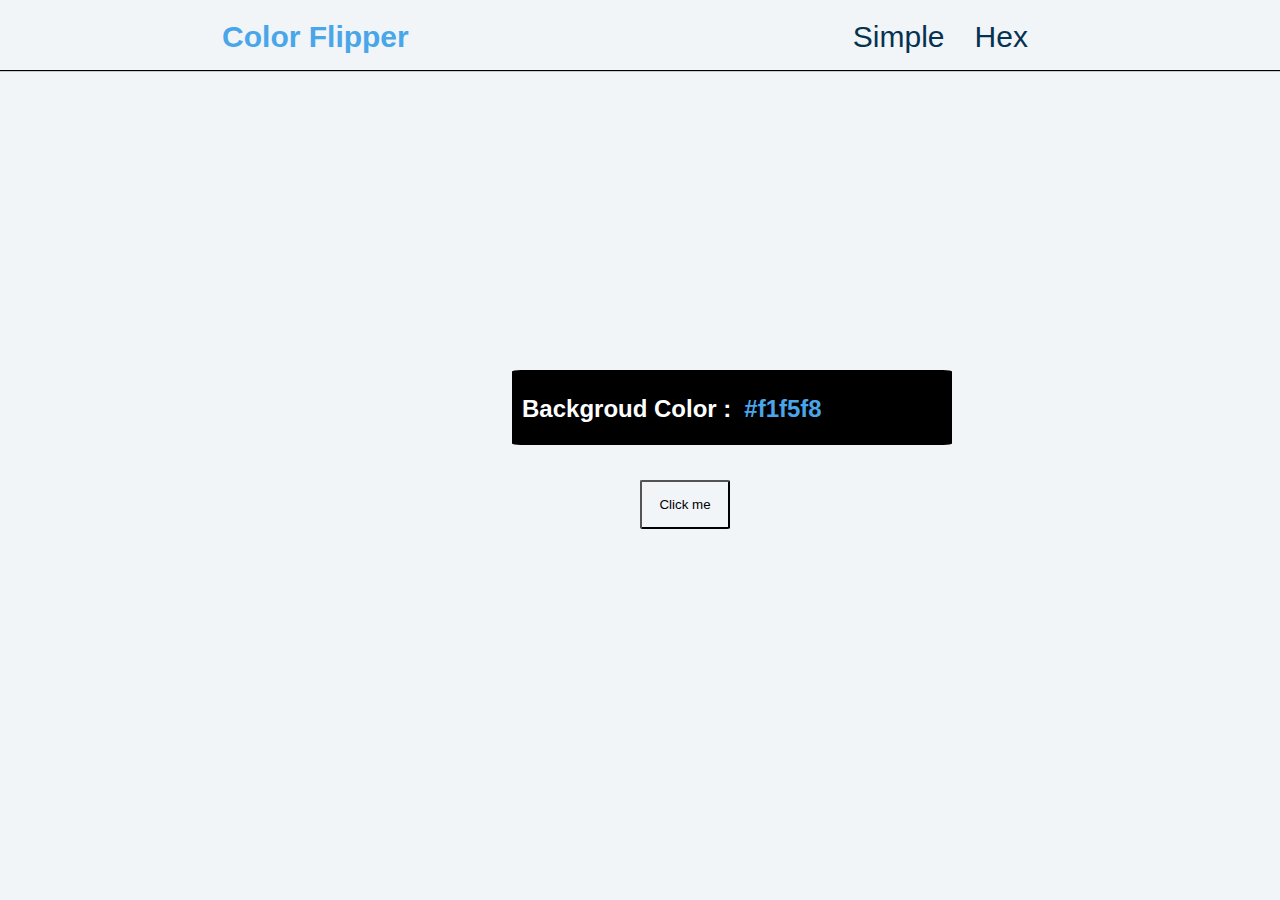
<file: index.html>
<!DOCTYPE html>
<html lang="en">
<head>
    <meta charset="UTF-8">
    <meta http-equiv="X-UA-Compatible" content="IE=edge">
    <meta name="viewport" content="width=device-width, initial-scale=1.0">
    <title>Color Flipper</title>
    <link rel="stylesheet" href="Style.css">
</head>
<body>
        <nav class="navBar">
            <div id="colorFlipper">
                <h4>Color Flipper</h4>
            </div>
            <div class="links"> 
                <p><a href="index.html" class="color_links">Simple</a></p>
                <p><a href="hex.html" class="color_links">Hex</a></p>
            </div>
        </nav>

 
    <main>
        <div class="container">
            <h2>Backgroud Color : <span class="color"> #f1f5f8
            </span></h2>

            <button class="button-23 btn-hero" id="btn">Click me</button>

        </div>



    </main>        





<script src="app.js"></script>

</body>
</html>
</file>
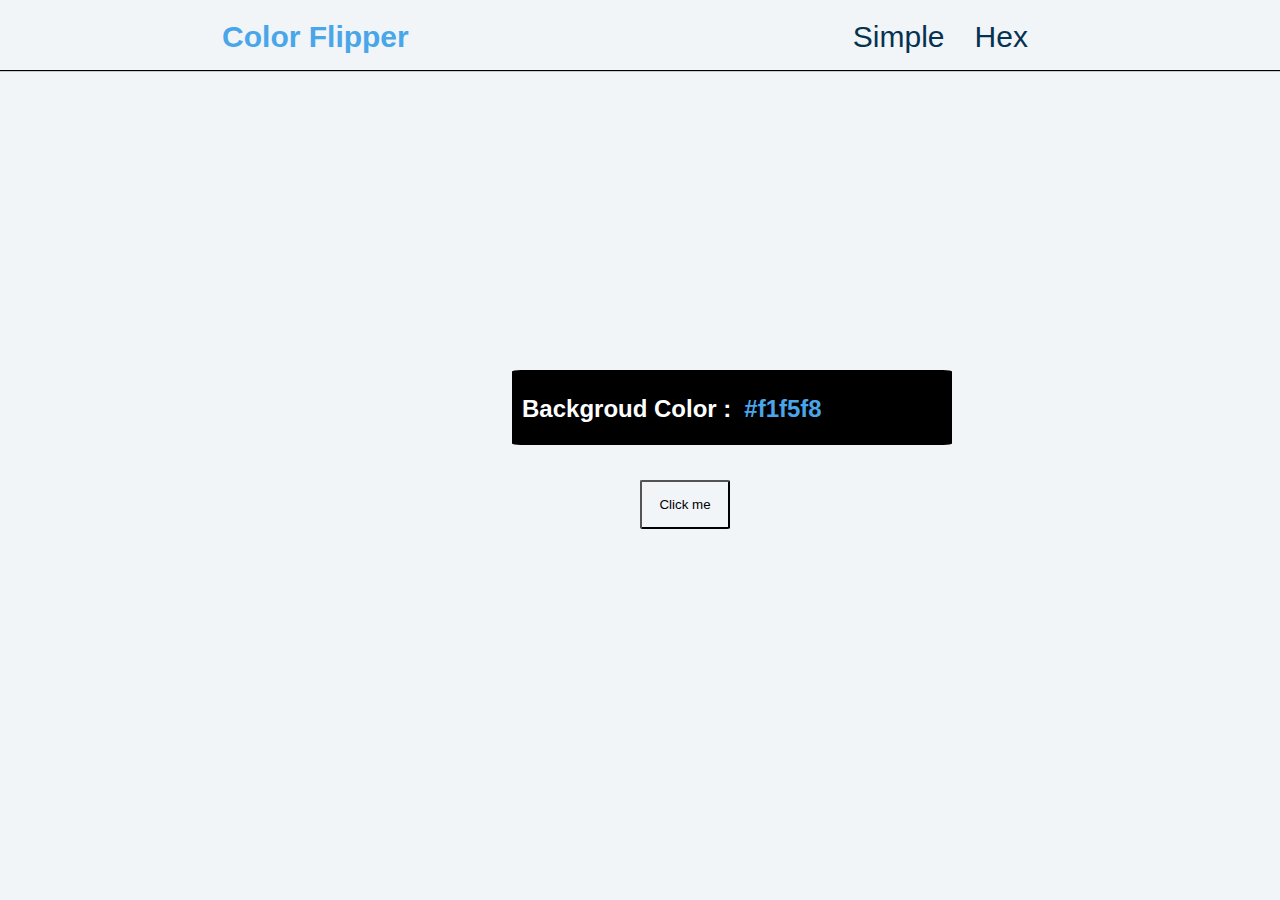
<file: hex.html>
<!DOCTYPE html>
<html lang="en">
<head>
    <meta charset="UTF-8">
    <meta http-equiv="X-UA-Compatible" content="IE=edge">
    <meta name="viewport" content="width=device-width, initial-scale=1.0">
    <title>Color Flipper</title>
    <link rel="stylesheet" href="Style.css">
</head>
<body>
        <nav class="navBar">
            <div id="colorFlipper">
                <h4>Color Flipper</h4>
            </div>
            <div class="links"> 
                <p><a href="index.html" class="color_links">Simple</a></p>
                <p><a href="hex.html" class="color_links">Hex</a></p>
            </div>
        </nav>

 
    <main>
        <div class="container">
            <h2>Backgroud Color : <span class="color"> #f1f5f8
            </span></h2>

            <button class="button-23 btn-hero" id="btn">Click me</button>

        </div>



    </main>        





<script src="hex.js"></script>

</body>
</html>
</file>
<file: Style.css>
*{
    margin: 0;
    font-family:
    "Open Sans", sans-serif;

}

body {
    background-color: #F1f5f8;
}
.navBar {
    display: flex;
    justify-content: space-around;
    height: 50px;
    padding-top: 20px;
    box-shadow:0px 1px 1px black;
    background-color: #F1f5f8;
}

#colorFlipper {
    display: flex;
    justify-content: space-around;
    color: #49a6e9;
    font-size: 30px;
}



.links {
    display: flex;
    justify-content: space-between;
    font-size: 30px;
 
}

a:hover {
    color: #49a6e9;

}

 .color_links{
    display: flex;
    justify-content: space-around;
    color: #063251;
    text-decoration: none;
    margin-right: 30px;
}


h2{
    height: 50px;
    display: flex;
    background-color: black;
    color: white;
    border-radius: 2%;
    width: 430px;
    
    margin-left: 40%;
    padding-left: 10px;
    padding-top: 25px;
}


span{
    color: #49a6e9;
    margin-left: 13px;
    
    
}

.button-23 {
    margin-top: 35px;
    margin-left: 50%;
    width: 90px;
    padding: 15px;
    font-family: "Open Sans", sans-serif;
    background-color: #f1f5f8;
    border-radius: 3%;
}

.button-23:hover{
        background-color: black;
        color: white;
}


.container{
   display: flex;
   flex-direction: column;
    height: 350px;
    margin-left: auto;
    margin-top: 300px;

   
}
</file>
